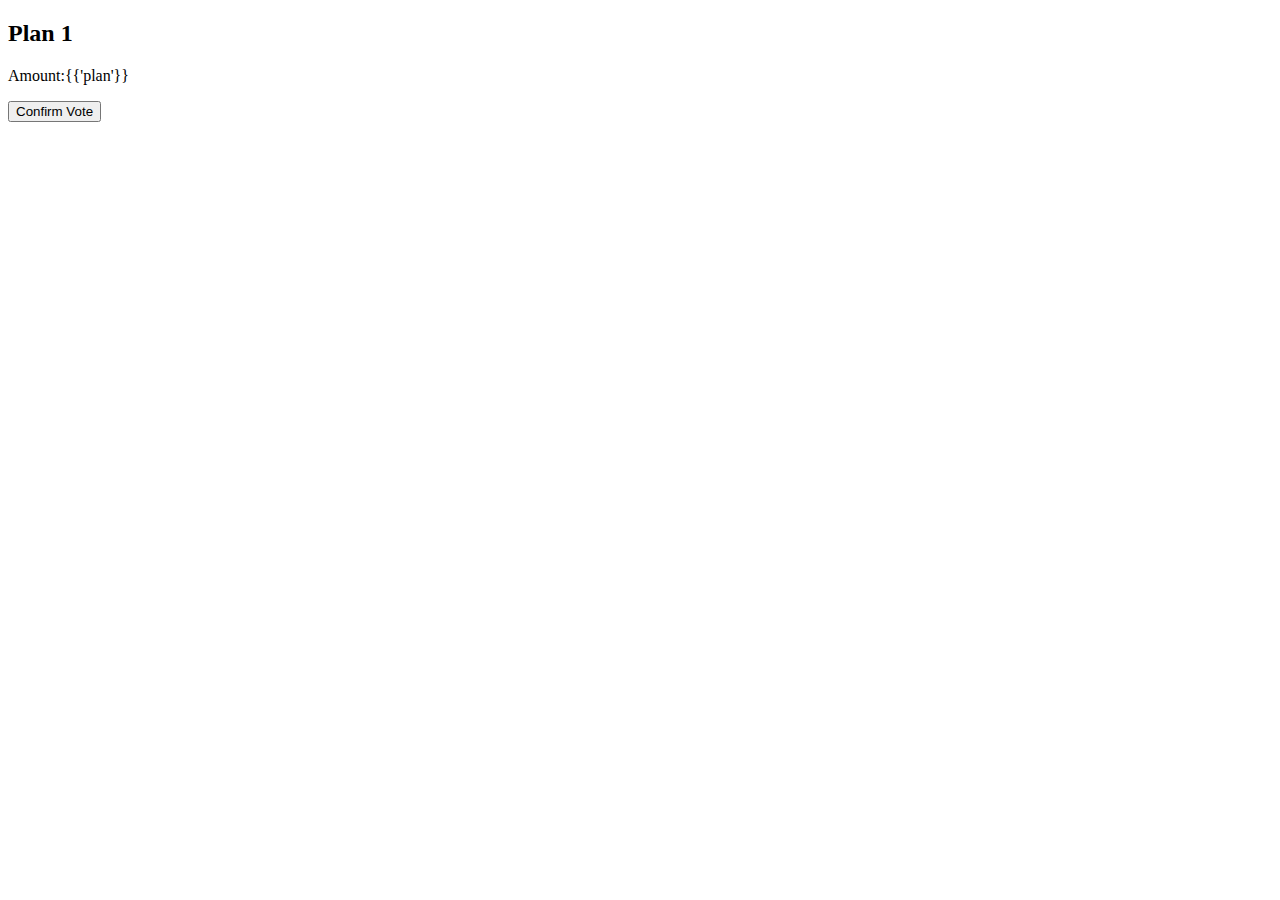
<file: templates/confirm-vote.html>
<!DOCTYPE html>
<html lang="en">
<head>
    <meta charset="UTF-8">
    <meta name="viewport" content="width=device-width, initial-scale=1.0">
    <title>Document</title>
</head>
<body>
    <h2>Plan 1</h2>
    <p>Amount:{{'plan'}}</p>
    <button>Confirm Vote </button>
</body>
</html>
</file>
